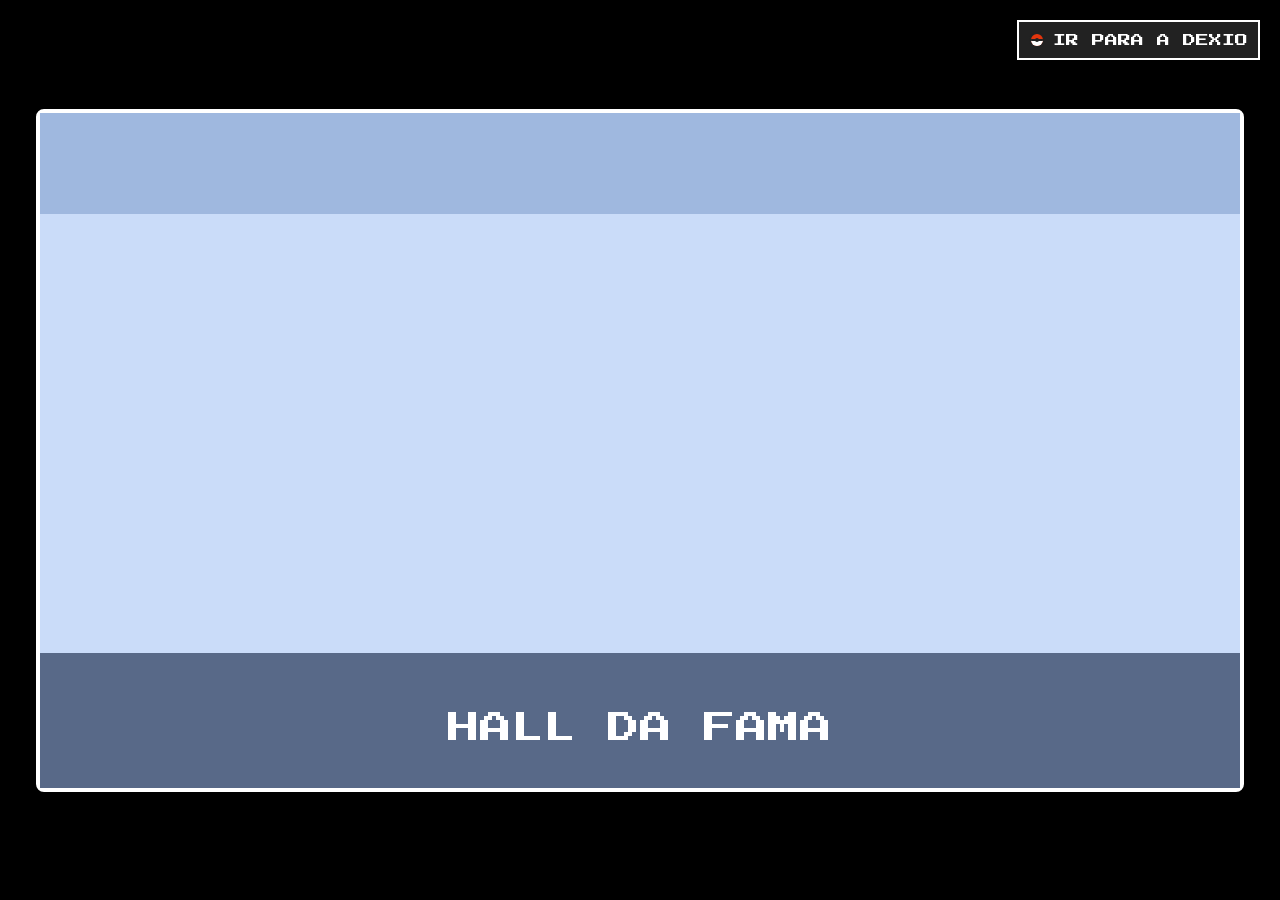
<file: src/main/resources/templates/hall-da-fama.html>
<!DOCTYPE html>
<html lang="pt-BR" xmlns:th="http://www.thymeleaf.org">

<head>
    <meta charset="UTF-8">
    <title>Hall da Fama</title>
    <link href="https://fonts.googleapis.com/css2?family=Press+Start+2P&display=swap" rel="stylesheet">
    <style>
        body,
        html {
            margin: 0;
            padding: 0;
            width: 100%;
            height: 100%;
            background: #000;
            overflow: hidden;
            display: flex;
            justify-content: center;
            align-items: center;
        }

        .hof-container {
            position: relative;
            width: 100%;
            max-width: 1200px;
            aspect-ratio: 16/9;
            background-size: cover;
            background-position: center;
            border: 4px solid #fff;
            border-radius: 8px;
        }

        .retro-btn {
            position: absolute;
            top: 20px;
            right: 20px;
            z-index: 100;
            background: #222;
            color: #fff;
            border: 2px solid #fff;
            font-family: 'Press Start 2P', cursive;
            padding: 10px;
            cursor: pointer;
            text-decoration: none;
            font-size: 0.8rem;
        }

        .retro-btn:hover {
            background: #444;
        }
    </style>
</head>

<body>
    <a href="/" class="retro-btn" style="display: flex; align-items: center; gap: 8px;">
        <div
            style="width: 16px; height: 16px; background: #e3350d; border-radius: 50%; border: 2px solid #222; position: relative; overflow: hidden; box-sizing: border-box;">
            <div style="position: absolute; bottom: 0; width: 100%; height: 50%; background: #fff;"></div>
            <div
                style="position: absolute; top: 50%; left: 0; width: 100%; height: 2px; background: #222; transform: translateY(-50%);">
            </div>
            <div
                style="position: absolute; top: 50%; left: 50%; width: 4px; height: 4px; background: #fff; border: 2px solid #222; border-radius: 50%; transform: translate(-50%, -50%); box-sizing: border-box;">
            </div>
        </div>
        IR PARA A DEXIO
    </a>

    <div id="hofMain" class="hof-container">
        <!-- Fundo puro para receber o filtro -->
        <div id="bgFilter"
            style="position:absolute; top:0; left:0; width:100%; height:100%; z-index: 1; display:flex; flex-direction:column;">
            <div style="flex: 1.5; background-color: #9fb8df;"></div>
            <div style="flex: 6.5; background-color: #cadcf9;"></div>
            <div style="flex: 2; background-color: #586988;"></div>
        </div>

        <!-- Camada de conteudo sem filtro -->
        <div style="position:absolute; top:0; left:0; width:100%; height:100%; z-index: 2; display:flex; flex-direction:column; pointer-events:none;">
            <div style="flex: 1.5;"></div>
            <div
                style="flex: 6.5; display: flex; align-items: flex-end; padding: 2% 5% 5% 5%; box-sizing: border-box; pointer-events:none;">
                <div id="teamGrid"
                    style="flex: 1; display: grid; grid-template-columns: repeat(3, 1fr); gap: 10px; pointer-events:auto; align-items: end;">
                    <!-- Pokemons generated here -->
                </div>

                <div id="trainerWrapper"
                    style="width: 30%; display:flex; flex-direction:column; align-items:center; justify-content: flex-end; pointer-events:auto; padding-bottom: 2px;">
                    <div id="gameLogoText"
                        style="font-family:'Press Start 2P', cursive; font-size:1.5rem; color:white; text-shadow: 2px 2px 0 #000; margin-bottom: 15px; display: none; text-align:center;">
                    </div>
                    <img id="gameLogo" referrerpolicy="no-referrer"
                        style="max-width: 250px; max-height: 150px; object-fit: contain; margin-bottom: 5px; display: none;">
                    <img id="trainerImg" referrerpolicy="no-referrer" style="height: 250px; object-fit: contain;">
                    <div id="trainerName"
                        style="font-family:'Press Start 2P', cursive; font-size:1rem; color:white; text-shadow: 2px 2px 0 #000; margin-top:10px;">
                    </div>
                </div>
            </div>
            
            <div style="flex: 2; display:flex; align-items:center; justify-content:center; pointer-events:auto;">
                <div style="position:relative;">
                    <div style="font-family:'Press Start 2P', cursive; color:#fff; font-size:2rem;">HALL DA FAMA</div>
                </div>
            </div>
        </div>

        <script th:inline="javascript">
            /*<![CDATA[*/
            let encodedData = /*[[${hofData}]]*/ '';
            /*]]>*/

            try {
                let jsonString = decodeURIComponent(escape(atob(encodedData)));
                let conf = JSON.parse(jsonString);

                let bg = document.getElementById('bgFilter');
                let theme = conf.bgTheme || 'default';
                let filterStr = "";
                switch (theme) {
                    case 'green': filterStr = "hue-rotate(240deg)"; break;
                    case 'red': filterStr = "hue-rotate(130deg)"; break;
                    case 'purple': filterStr = "hue-rotate(60deg)"; break;
                    case 'yellow': filterStr = "hue-rotate(180deg)"; break;
                    case 'cyan': filterStr = "hue-rotate(300deg)"; break;
                    case 'black': filterStr = "grayscale(1) brightness(0.3)"; break;
                    case 'white': filterStr = "grayscale(1) brightness(1.5)"; break;
                    default: filterStr = "hue-rotate(0deg)"; break;
                }
                if (conf.bgHue !== undefined) filterStr = `hue-rotate(${conf.bgHue}deg)`; // Fallback to old format
                bg.style.filter = filterStr;

                let tImg = document.getElementById('trainerImg');
                tImg.src = conf.trainerImg;
                tImg.style.display = conf.trainerImgVisible ? 'block' : 'none';

                let tName = document.getElementById('trainerName');
                tName.textContent = conf.trainerName;
                tName.style.display = conf.trainerNameVisible ? 'block' : 'none';

                let gLogo = document.getElementById('gameLogo');
                let gLogoText = document.getElementById('gameLogoText');
                if (conf.gameLogoUrl && conf.gameLogoUrl.trim() !== "") {
                    gLogo.src = conf.gameLogoUrl;
                    gLogo.onerror = () => {
                        gLogo.style.display = 'none';
                        if (gLogoText) {
                            gLogoText.textContent = conf.gameLogoName || "POKÉMON";
                            gLogoText.style.display = conf.gameLogoVisible !== false ? 'block' : 'none';
                        }
                    };
                    gLogo.style.display = conf.gameLogoVisible !== false ? 'block' : 'none';
                    if (gLogoText) gLogoText.style.display = 'none';
                } else {
                    gLogo.style.display = 'none';
                    if (gLogoText) gLogoText.style.display = 'none';
                }

                let grid = document.getElementById('teamGrid');
                conf.pokemons.forEach(p => {
                    let div = document.createElement('div');
                    div.style.display = 'flex'; div.style.flexDirection = 'column'; div.style.alignItems = 'center';

                    if (p) {
                        let img = document.createElement('img');
                        img.src = p.spriteUrl;
                        img.style.width = '180px'; img.style.height = '180px'; img.style.objectFit = 'contain';

                        let name = document.createElement('div');
                        name.textContent = p.name;
                        name.style.fontFamily = "'Press Start 2P', cursive";
                        name.style.fontSize = "0.8rem";
                        name.style.color = "white";
                        name.style.textShadow = "2px 2px 0 #000";
                        name.style.marginTop = "10px";
                        name.style.opacity = p.nameVisible ? '1' : '0';

                        div.appendChild(img);
                        div.appendChild(name);
                    }
                    grid.appendChild(div);
                });

            } catch (e) {
                console.error(e);
                alert("Link de Hall da Fama inválido ou corrompido.");
            }
        </script>
</body>

</html>
</file>
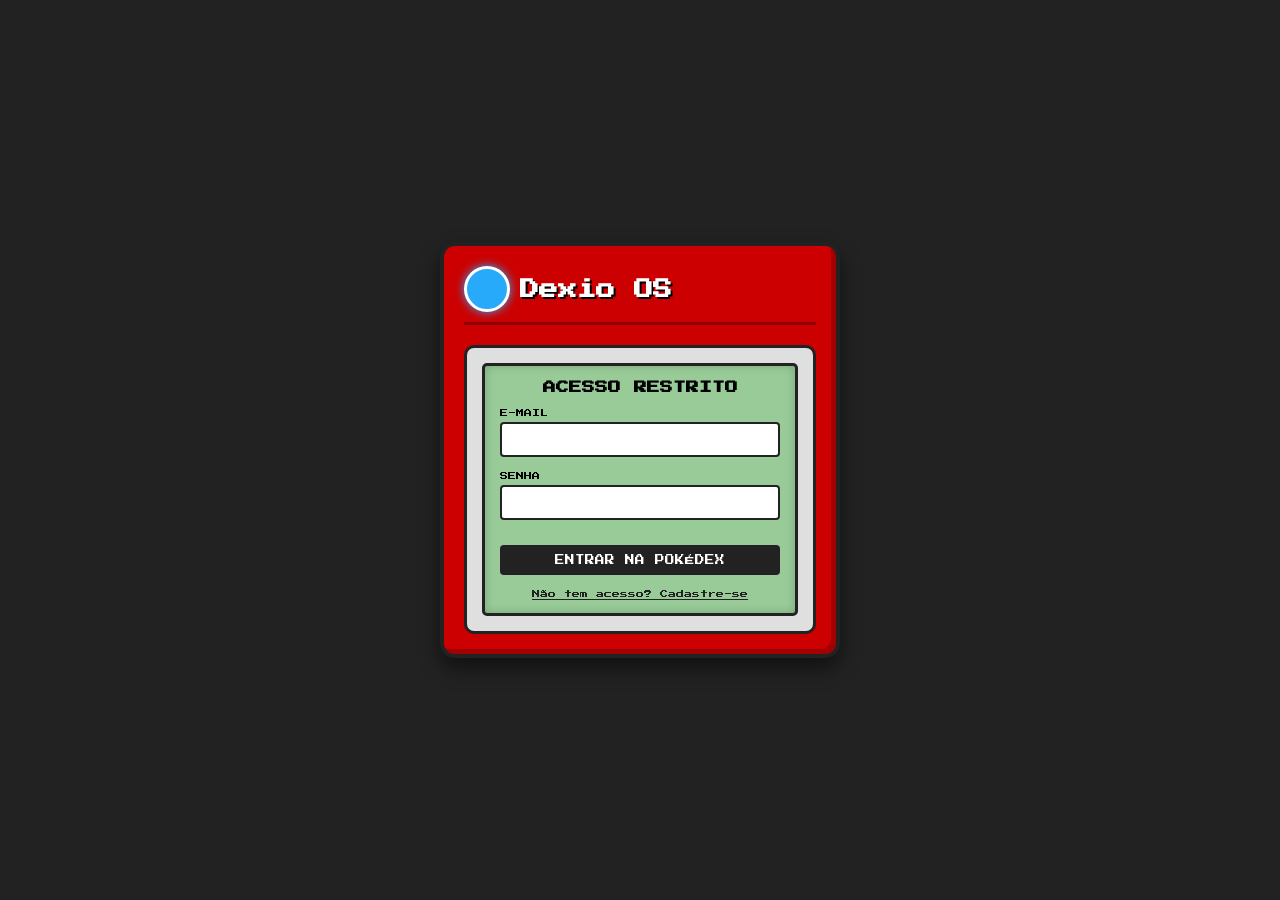
<file: src/main/resources/templates/login.html>
<!DOCTYPE html>
<html lang="pt-BR">
<head>
    <meta charset="UTF-8">
    <meta name="viewport" content="width=device-width, initial-scale=1.0">
    <title>Dexio - Autenticação</title>
    <link href="https://fonts.googleapis.com/css2?family=Press+Start+2P&family=Roboto:wght@400;700&display=swap" rel="stylesheet">
    <style>
        body {
            background-color: #222;
            margin: 0;
            padding: 0;
            font-family: 'Roboto', sans-serif;
            display: flex;
            justify-content: center;
            align-items: center;
            height: 100vh;
        }
        .login-wrapper {
            background: #cc0000;
            border: 4px solid #222;
            border-radius: 15px;
            box-shadow: inset -5px -5px 0 0 rgba(0,0,0,0.2), 0 10px 20px rgba(0,0,0,0.5);
            width: 400px;
            max-width: 90%;
            padding: 20px;
            box-sizing: border-box;
        }
        .header {
            display: flex;
            align-items: center;
            margin-bottom: 20px;
            border-bottom: 3px solid #8b0000;
            padding-bottom: 10px;
        }
        .main-light {
            width: 40px; height: 40px;
            background: #28aafa;
            border-radius: 50%; border: 3px solid white;
            box-shadow: 0 0 10px #28aafa;
            margin-right: 10px;
        }
        .screen-container {
            background: #dfdfdf;
            border-radius: 10px;
            padding: 15px;
            border: 3px solid #222;
        }
        .screen {
            background: #98cb98;
            border-radius: 5px;
            border: 3px solid #222;
            padding: 15px;
            box-shadow: inset 0 0 10px rgba(0,0,0,0.2);
        }
        h2 {
            font-family: 'Press Start 2P', cursive;
            font-size: 0.8rem;
            text-align: center;
            margin-top: 0;
            margin-bottom: 15px;
            text-transform: uppercase;
        }
        .form-group {
            margin-bottom: 15px;
        }
        label {
            font-family: 'Press Start 2P', cursive;
            font-size: 0.5rem;
            display: block;
            margin-bottom: 5px;
        }
        input {
            width: 100%;
            padding: 8px;
            box-sizing: border-box;
            border: 2px solid #222;
            border-radius: 4px;
            font-family: 'Roboto', sans-serif;
        }
        .btn {
            width: 100%;
            padding: 10px;
            background: #222;
            color: #fff;
            border: none;
            border-radius: 4px;
            font-family: 'Press Start 2P', cursive;
            font-size: 0.6rem;
            cursor: pointer;
            margin-top: 10px;
        }
        .btn:hover { background: #444; }
        
        .toggle-text {
            font-family: 'Press Start 2P', cursive;
            font-size: 0.5rem;
            text-align: center;
            margin-top: 15px;
            cursor: pointer;
            color: #222;
            text-decoration: underline;
        }
        .alert {
            font-family: 'Press Start 2P', cursive;
            font-size: 0.5rem;
            color: #d32f2f;
            text-align: center;
            margin-bottom: 10px;
        }
        .success {
            color: #388e3c;
        }
    </style>
</head>
<body>

    <div class="login-wrapper">
        <div class="header">
            <div class="main-light"></div>
            <h1 style="font-family: 'Press Start 2P', cursive; font-size: 1.2rem; color: #fff; text-shadow: 2px 2px 0 #000; margin: 0;">Dexio OS</h1>
        </div>

        <div class="screen-container">
            <div class="screen" id="loginScreen">
                <h2>Acesso Restrito</h2>
                
                <div id="errorMsg" class="alert" style="display:none;">Acesso Negado</div>
                <div id="successMsg" class="alert success" style="display:none;">Cadastro Concluído</div>

                <form action="/login" method="POST">
                    <div class="form-group">
                        <label>E-MAIL</label>
                        <input type="email" name="email" required>
                    </div>
                    <div class="form-group">
                        <label>SENHA</label>
                        <input type="password" name="senha" required>
                    </div>
                    <button type="submit" class="btn">ENTRAR NA POKÉDEX</button>
                </form>
                <div class="toggle-text" onclick="toggleView()">Não tem acesso? Cadastre-se</div>
            </div>

            <div class="screen" id="registerScreen" style="display:none;">
                <h2>Novo Treinador</h2>

                <div id="registerErrorMsg" class="alert" style="display:none;">E-mail já registrado</div>

                <form action="/cadastro" method="POST">
                    <div class="form-group">
                        <label>NOME</label>
                        <input type="text" name="nome" required>
                    </div>
                    <div class="form-group">
                        <label>E-MAIL</label>
                        <input type="email" name="email" required>
                    </div>
                    <div class="form-group">
                        <label>SENHA</label>
                        <input type="password" name="senha" required>
                    </div>
                    <button type="submit" class="btn">REGISTRAR</button>
                </form>
                <div class="toggle-text" onclick="toggleView()">Voltar ao Login</div>
            </div>
        </div>
    </div>

    <script>
        function toggleView() {
            let login = document.getElementById("loginScreen");
            let register = document.getElementById("registerScreen");
            if (login.style.display === "none") {
                login.style.display = "block";
                register.style.display = "none";
            } else {
                login.style.display = "none";
                register.style.display = "block";
            }
        }

        window.onload = function() {
            const urlParams = new URLSearchParams(window.location.search);
            if(urlParams.get('error') === 'true') {
                document.getElementById('errorMsg').style.display = 'block';
            }
            if(urlParams.get('error') === 'email_exists') {
                toggleView();
                document.getElementById('registerErrorMsg').style.display = 'block';
            }
            if(urlParams.get('success') === 'true') {
                document.getElementById('successMsg').style.display = 'block';
            }
        }
    </script>
</body>
</html>
</file>
